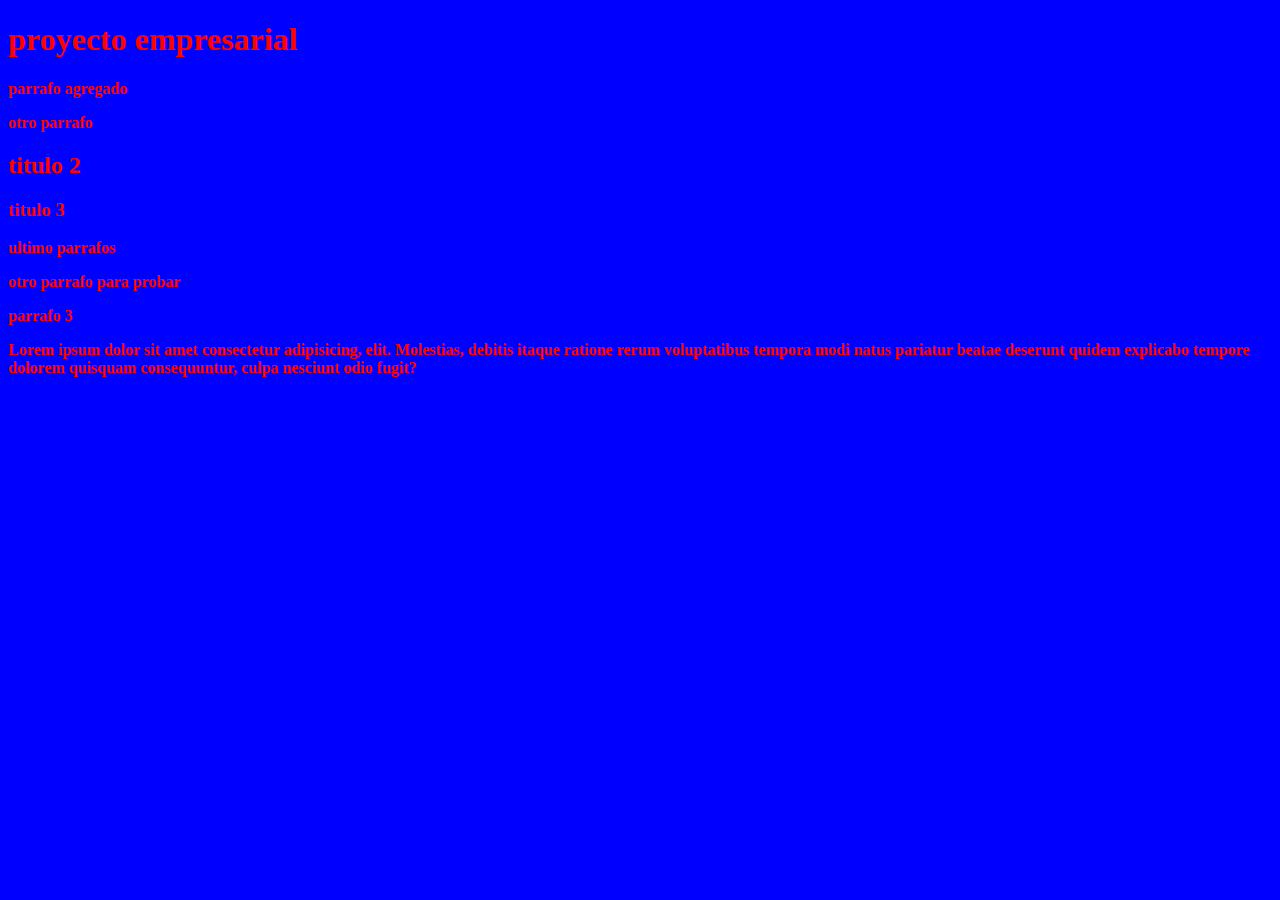
<file: index.htm>
<!DOCTYPE html>
<html lang="en">
<head>
	<meta charset="UTF-8">
	<meta name="viewport" content="width=device-width, initial-scale=1.0">
	<title>Document</title>
	<link rel="stylesheet" href="css/estilos.css">
</head>
<body>
	<h1>proyecto empresarial</h1>
	<p>parrafo agregado </p>
	<p>	otro parrafo</p>
	<h2>titulo 2	</h2>
	<h3>	titulo 3</h3>
	<p>ultimo parrafos</p>

	<p>otro parrafo para probar</p>
	
	
	<p>	parrafo 3</p>
	<p>	Lorem ipsum dolor sit amet consectetur adipisicing, elit. Molestias, debitis itaque ratione rerum voluptatibus tempora modi natus pariatur beatae deserunt quidem explicabo tempore dolorem quisquam consequuntur, culpa nesciunt odio fugit?	</p>
</body>
</html>
</file>
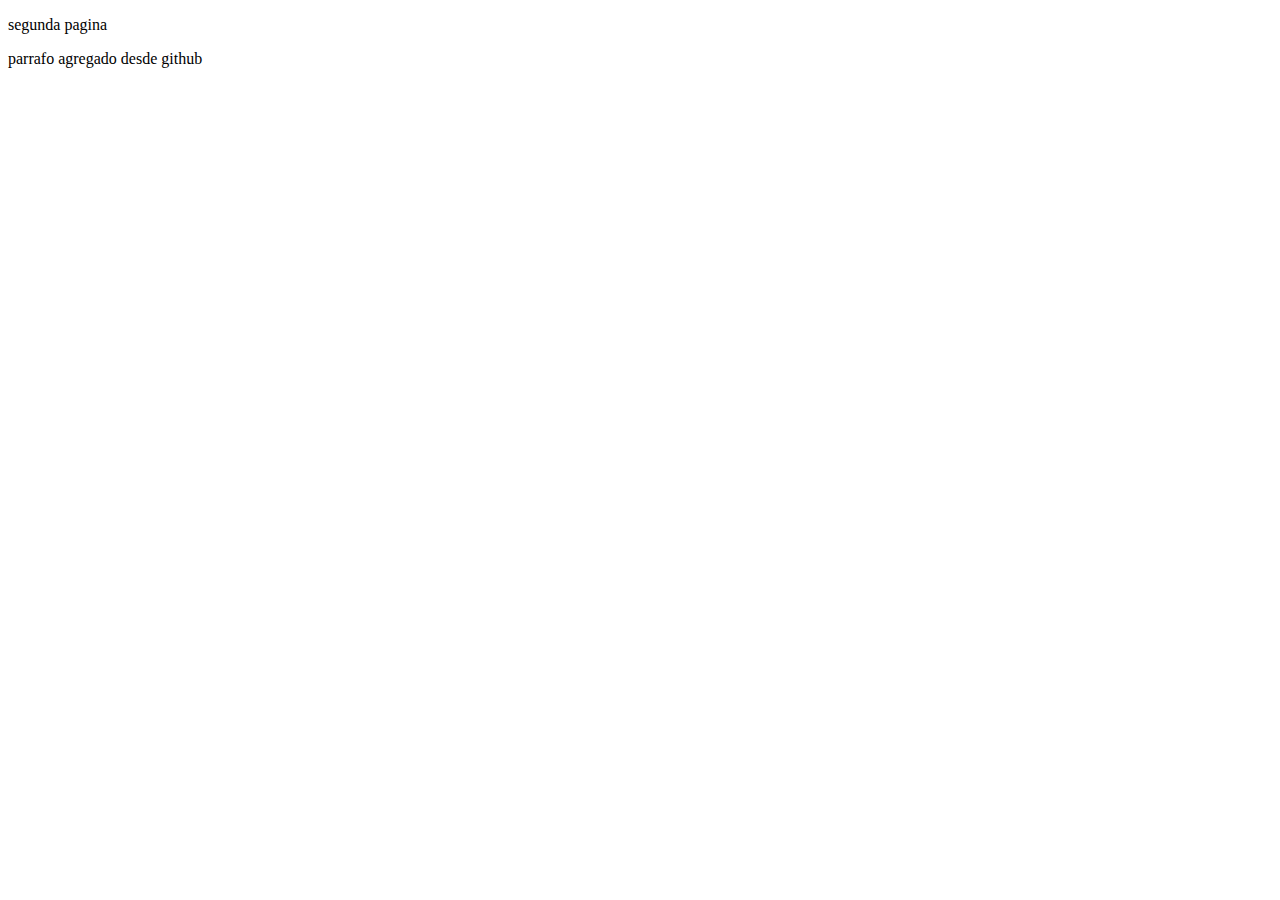
<file: dos.html>
<!DOCTYPE html>
<html lang="en">
<head>
    <meta charset="UTF-8">
    <meta http-equiv="X-UA-Compatible" content="IE=edge">
    <meta name="viewport" content="width=p, initial-scale=1.0">
    <title>Document</title>
</head>
<body>
    <p>segunda pagina</p>
    <p>parrafo agregado desde github</b>
</body>
</html>
</file>
<file: css/estilos.css>
body{
	background-color: #0000ff;
	font-weight: bold;
	color: #F00;
	font-size: 16px;
}
</file>
